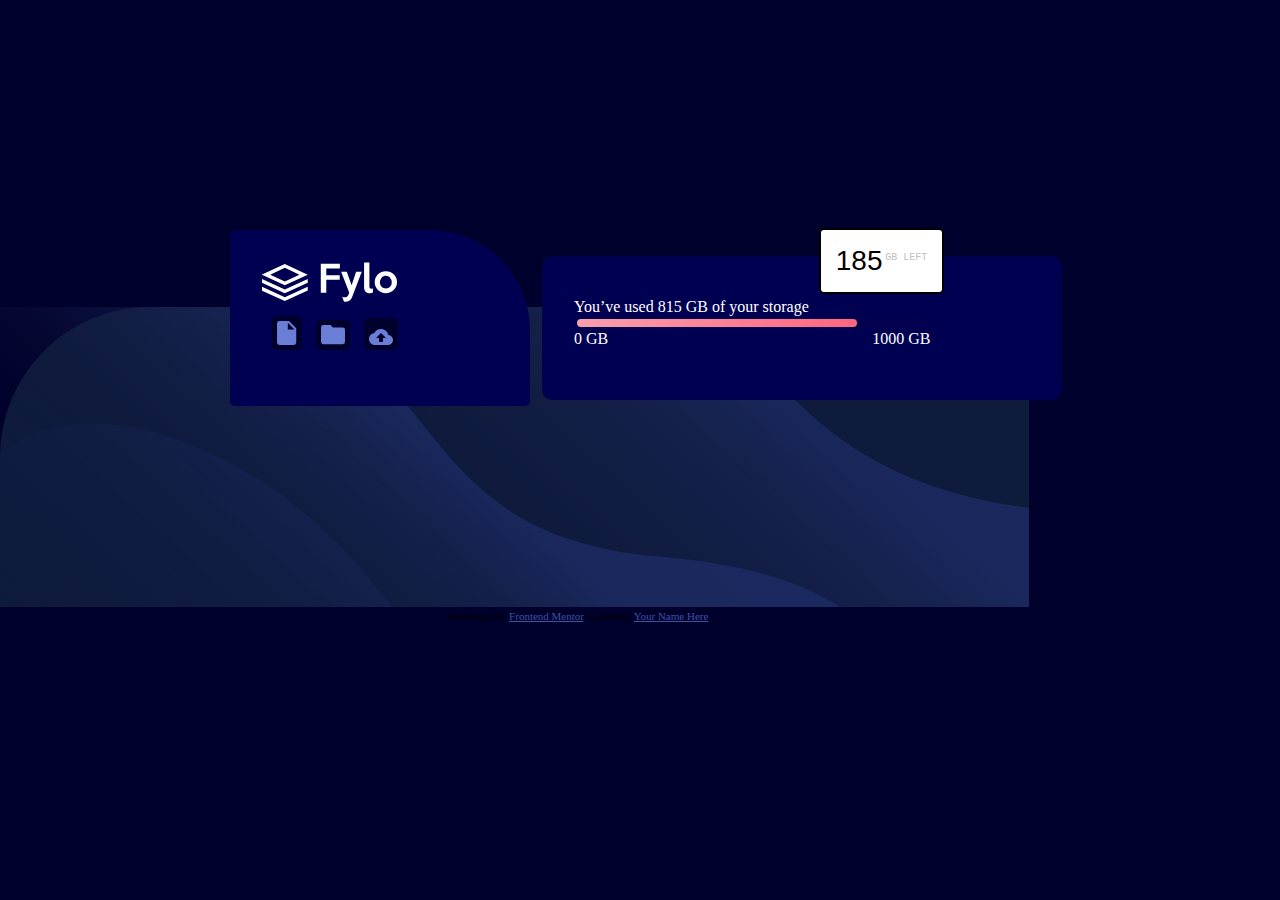
<file: fylo-data-storage-component-master/index.html>
<!DOCTYPE html>
<html lang="en">
<head>
  <meta charset="UTF-8">
  <meta name="viewport" content="width=device-width, initial-scale=1.0"> 

  <link rel="icon" type="image/png" sizes="32x32" href="./images/favicon-32x32.png">
  <link rel="stylesheet" href="css/style.css">
  
  <title>Frontend Mentor | Fylo data storage component</title>

  <style>
    .attribution { font-size: 11px; text-align: center; }
    .attribution a { color: hsl(228, 45%, 44%); }
  </style>
</head>

<body>

  <div class="container">
    <img src="./images/bg-desktop.svg" width="100%" height="300px">
  </div>
  
  <div class="first-box">
    <div class="big-image">
      <img src="images/logo.svg">
    </div>
    <div class="small-images">
      <img src="images/icon-document.svg">
      <img src="images/icon-folder.svg">
      <img src="images/icon-upload.svg">
    </div>
  </div>

  <div class="second-box">
    <div>
      You’ve used 815 GB of your storage<span class="data-left">185 <sup class="subscript">GB LEFT</sup></span>
    </div>
    <div id="progressbar">
      <div></div>
    </div> 
    <span class="starting-no">0 GB</span> 
    <span class="ending-no"> 1000 GB</span>
  </div>

  
  
  <div class="attribution">
    Challenge by <a href="https://www.frontendmentor.io?ref=challenge" target="_blank">Frontend Mentor</a>. 
    Coded by <a href="#">Your Name Here</a>.
  </div>
</body>
</html>
</file>
<file: fylo-data-storage-component-master/css/style.css>
*{
    padding: 0;
    margin: 0;
}

body{
    padding: 0;
    margin: 0;
    background-color: rgb(0, 0, 45);
    position: relative;
    font-family: 'Times New Roman', Times, serif ;
}

.container{
    position: absolute;
    margin-top: 24%;
    z-index: -1;
}

.first-box{
    position: absolute;
     margin-top:18%;
    margin-left: 18%;
    background-color:rgb(0, 0, 83); 
     padding: 30px 130px 50px 30px;
    border-radius: 5px 100px 5px 5px ;
    border: 2px solid rgb(0, 0, 80);
}

.small-images{
    margin-top: 10px;
}

.small-images img{
    padding: 5px;
    background-color: rgb(0, 0, 45);
    border-radius: 5px;
    margin-left: 10px;
}
.small-images img:nth-child(3){
    padding-top: 11px;
}

.second-box{
margin-top: 20%; 
float: right;
margin-right: 17%;
padding: 40px 130px 50px 30px;
background-color: rgb(0, 0, 83);  
border-radius: 10px; 
border: 2px solid rgb(0, 0, 80);
color: white;
}

.data-left{
    position: absolute;
    margin-top:-70px;
    margin-left: 10px;
    padding: 15px;
    background-color:white;
    font-size: 28px;
    color: black;
    font-family: Arial, Helvetica, sans-serif;
    border-radius: 5px;
    border: 2px solid black;
}

.subscript{
    font-size: 10px;
    font-family: 'Courier New', Courier, monospace;    
    color: silver;
    margin-left: -5px;
}

#progressbar {
    background-color: rgb(1, 1, 80);
    border-radius: 13px;
    padding: 3px;
    width:350px;
  }
  
  #progressbar>div {
    background-image: linear-gradient(to right, rgb(248, 159, 174) , rgb(255, 102, 128));
    width: 80%;
    height: 8px;
    border-radius: 10px;
  }

  .ending-no{
      margin-left: 260px;
  }

.attribution{
    position: absolute;
    margin-top: 610px;
    margin-left: 35%;
    z-index: 1;
}
</file>
